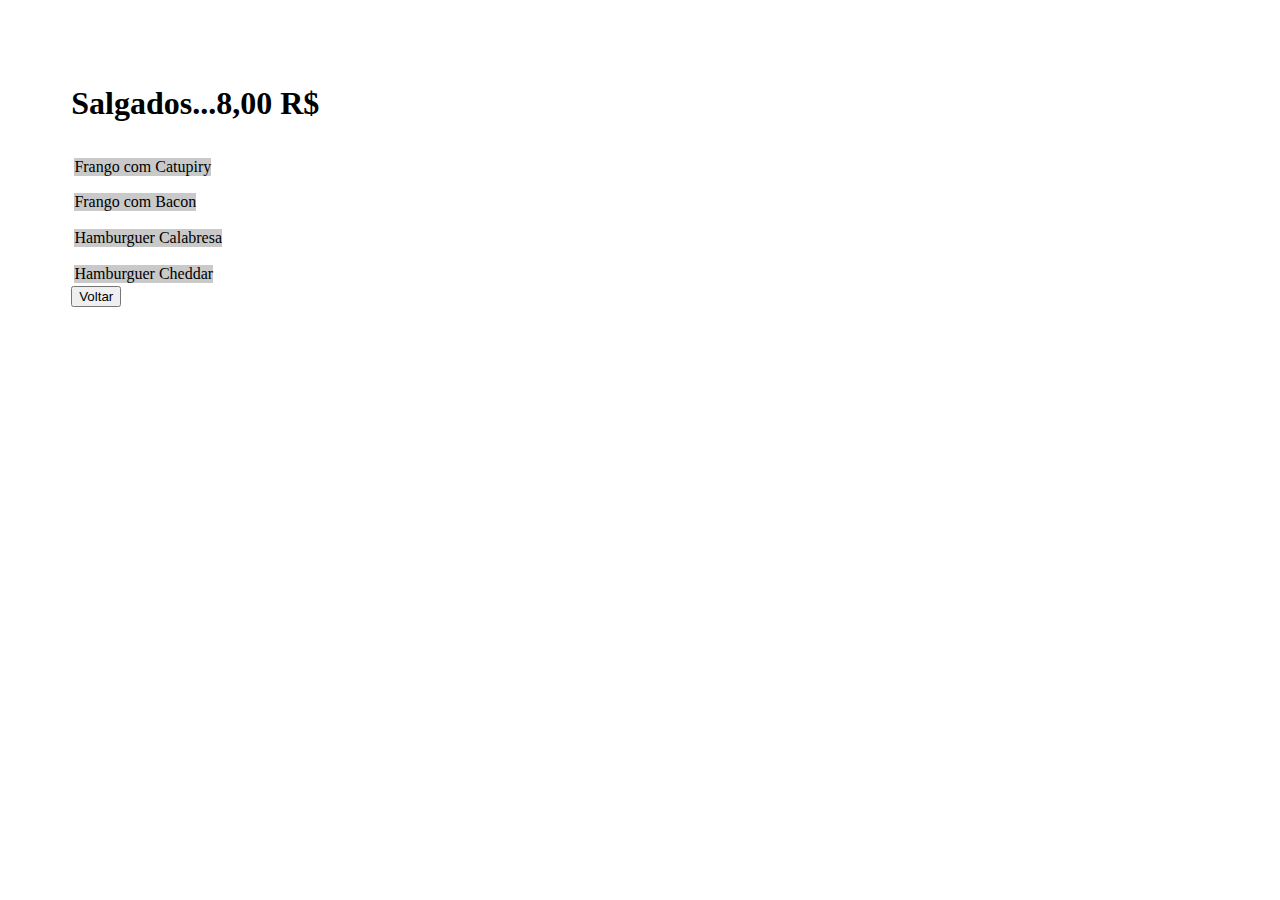
<file: index.html>
<!DOCTYPE html>
<html lang="en">
<head>
    <meta charset="UTF-8">
    <meta name="viewport" content="width=device-width, initial-scale=1.0">
    <title>Document</title>
    <link rel="stylesheet" href="style.css">
</head>
<style>
    
    
</style>

<body>
    <div class="container">
        <h1>Salgados...8,00 R$</h1>
        <label class="nome">
            <div id="1" name="1" class="teste ">Frango com Catupiry</div>
        </label>
        <label class="nome">
            <div id="2" name="2" class="teste">Frango com Bacon</div>
        </label>
        <label class="nome">
            <div id="3" name="3" class="teste">Hamburguer Calabresa</div>
        </label>
        <label class="nome">
            <div id="4" name="4" class="teste">Hamburguer Cheddar</div>
        </label>
        <a href="manager.html"><button>Voltar</button></a>
    </div>
</body>
<script>
    var verificarStorage = localStorage;
    console.log(verificarStorage);

    var contador = 0;
    for(var i = 0; i<localStorage.length; i++){
        var verificacao = (localStorage.getItem(`excluirLanche${contador}`));

        console.log(i)
        console.log('contador inicio do for '+contador)
        console.log(verificacao)  

        if(verificacao == null){
            console.log('contador inicio do if '+contador)
            contador++;
            console.log('contador final do if '+contador)
            excluir();

        }else{
            console.log('contador else '+contador)
            excluir();
        }
    }

    function excluir(){
        var lancheExcluido = (localStorage.getItem(`excluirLanche${contador}`));
        console.log(lancheExcluido);
        contador++;
        var acharId = parseInt(lancheExcluido);
        console.log(acharId)

        var acharDiv = document.getElementById(`${acharId}`);
       
       console.log(acharDiv.classList)
            if(acharDiv.classList.contains('teste1')){
                acharDiv.classList.remove('teste1');
            }else{
                acharDiv.classList.add('teste1');
            }
        
       console.log(acharDiv.classList)
    }


</script>
</html>
</file>
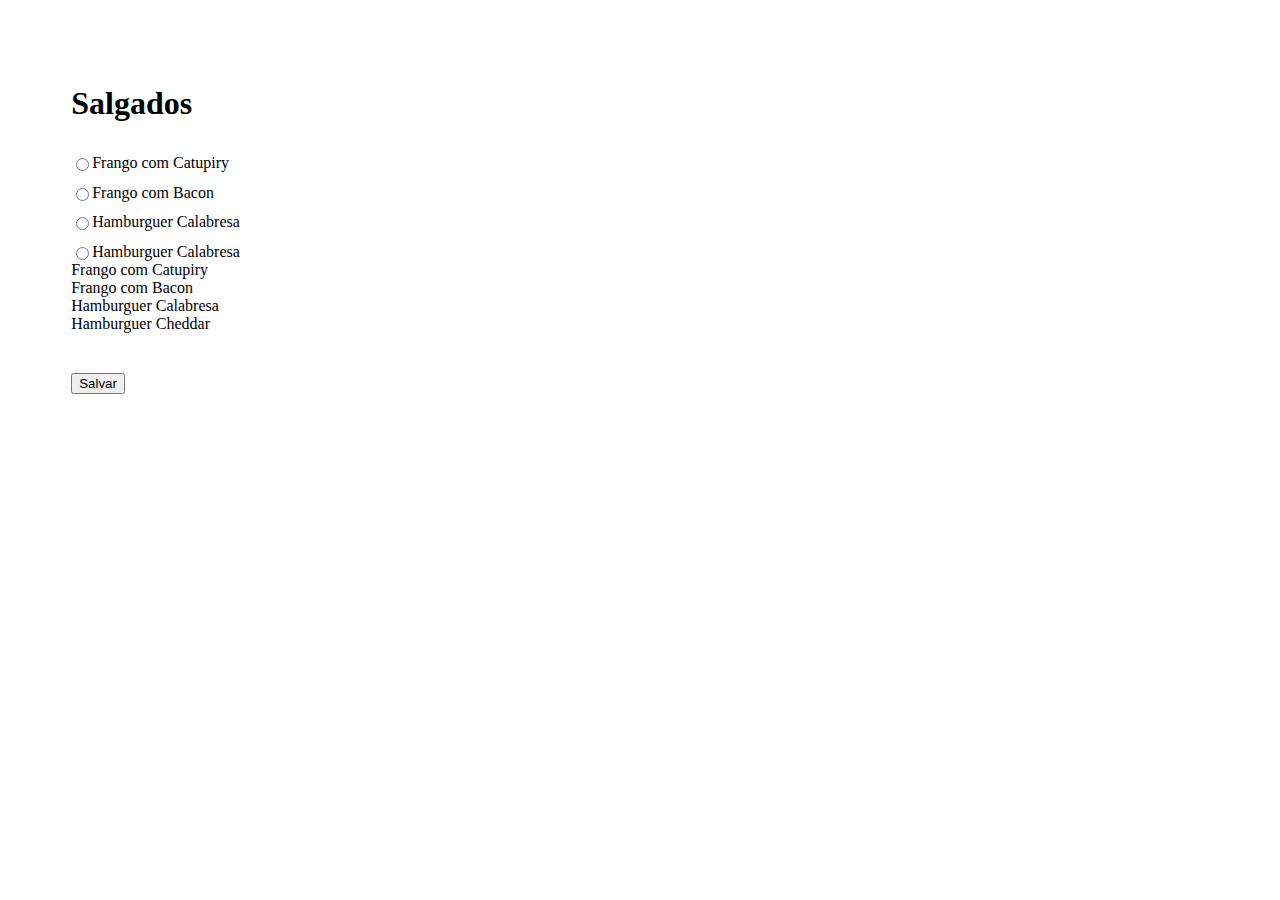
<file: manager.html>
<!DOCTYPE html>
<html lang="en">
<head>
    <meta charset="UTF-8">
    <meta name="viewport" content="width=device-width, initial-scale=1.0">
    <title>Document</title>
    <link rel="stylesheet" href="style.css">
</head>
<body>
    <div class="container">

        <h1>Salgados</h1>
        <label for="frang-cat" class="nome">
        <input type="radio" class="check" name="frang-cat" value="1">Frango com Catupiry
        </label>
        <label for="frang-bac" class="nome">
        <input type="radio" class="check" name="frang-bac" value="2">Frango com Bacon
        </label>
        <label for="hamb-calab" class="nome">
        <input type="radio" class="check" name="hamb-calab" value="3">Hamburguer Calabresa
        </label>
        <label for="hamb-cheddar" class="nome">
            <input type="radio" class="check" name="hamb-cheddar" value="4">Hamburguer Calabresa
            </label>

        <div id="1">
            Frango com Catupiry
        </div>
        <div id="2">
            Frango com Bacon
        </div>
        <div id="3">
            Hamburguer Calabresa
        </div>
        <div id="4">
            Hamburguer Cheddar
        </div>

        <button id="salvar">Salvar</button>
    </div>
    <script>

        document.getElementById('salvar').addEventListener('click', function(){

            var verificar = document.getElementsByClassName('check');
            console.log(verificar);
            localStorage.clear();

            for (var i = 0; i< verificar.length; i++ ){
                console.log('rodada '+ i);

                if(verificar[i].checked){
                    console.log('Valor checked ' + verificar[i].value);
                    var lanche = document.getElementById(verificar[i].value);
                    console.log('div do lanche ' + lanche);

                    console.log('localStorageAntes ' + localStorage.getItem('excluirLanche'));
                    var valorLanche = verificar[i].value;                    
                    localStorage.setItem("excluirLanche"+[i], valorLanche);
                    console.log('Valor localStorageNovo ' + localStorage.getItem('excluirLanche'+[i]))
                    console.log(localStorage.length + localStorage);

                    var outraPagina = window.open('index.html', '_blank');
                    
                }
            }

       
        })
        //lanche.parentNode.removeChild(lanche);
        //var outraPagina = window.open('testeI.html', '_blank');
    </script>
</body>
</html>
</file>
<file: style.css>
.container{
    display: flex;
    flex-direction: column;
    margin: 5%;
}

.teste{
display: block;
background-color: #c9c9c9;
margin:0.2em;
}
.teste1{
display:none;

}

.check{
    display: flex;
    flex-direction: row;
    justify-content: center;
}

#salvar{
    width: max-content;
    margin-top: 3em
}

.nome{
    display: flex;
    flex-direction: row;
    margin-top:1%;
}
</file>
